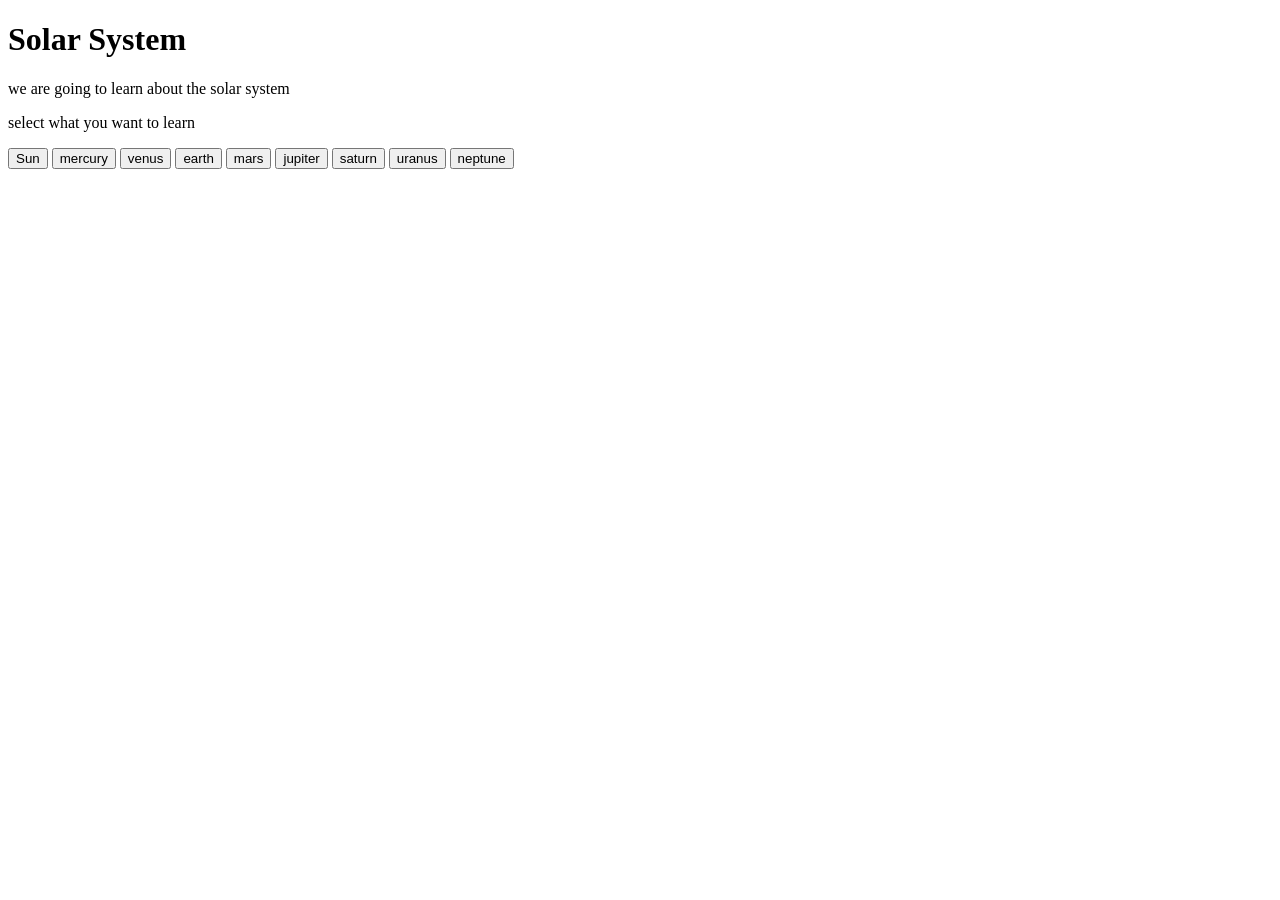
<file: index.html>
<!DOCTYPE html>
<html lang="en">
<head>
    <h1>Solar System </h1>
</head>
<body>
    <p>we are going to learn about the solar system</p>
    <p>select what you want to learn</p>
    <button onclick="sun()">Sun</button>
    <button onclick="mercury()">mercury</button>
    <button onclick="venus()">venus</button>
    <button onclick="earth()">earth</button>
    <button onclick="mars()">mars</button>
    <button onclick="jupiter()">jupiter</button>
    <button onclick="saturn()">saturn</button>
    <button onclick="uranus()">uranus</button>
    <button onclick="neptune()">neptune</button>
    <script src="details.js"></script>
</body>
</html>
</file>
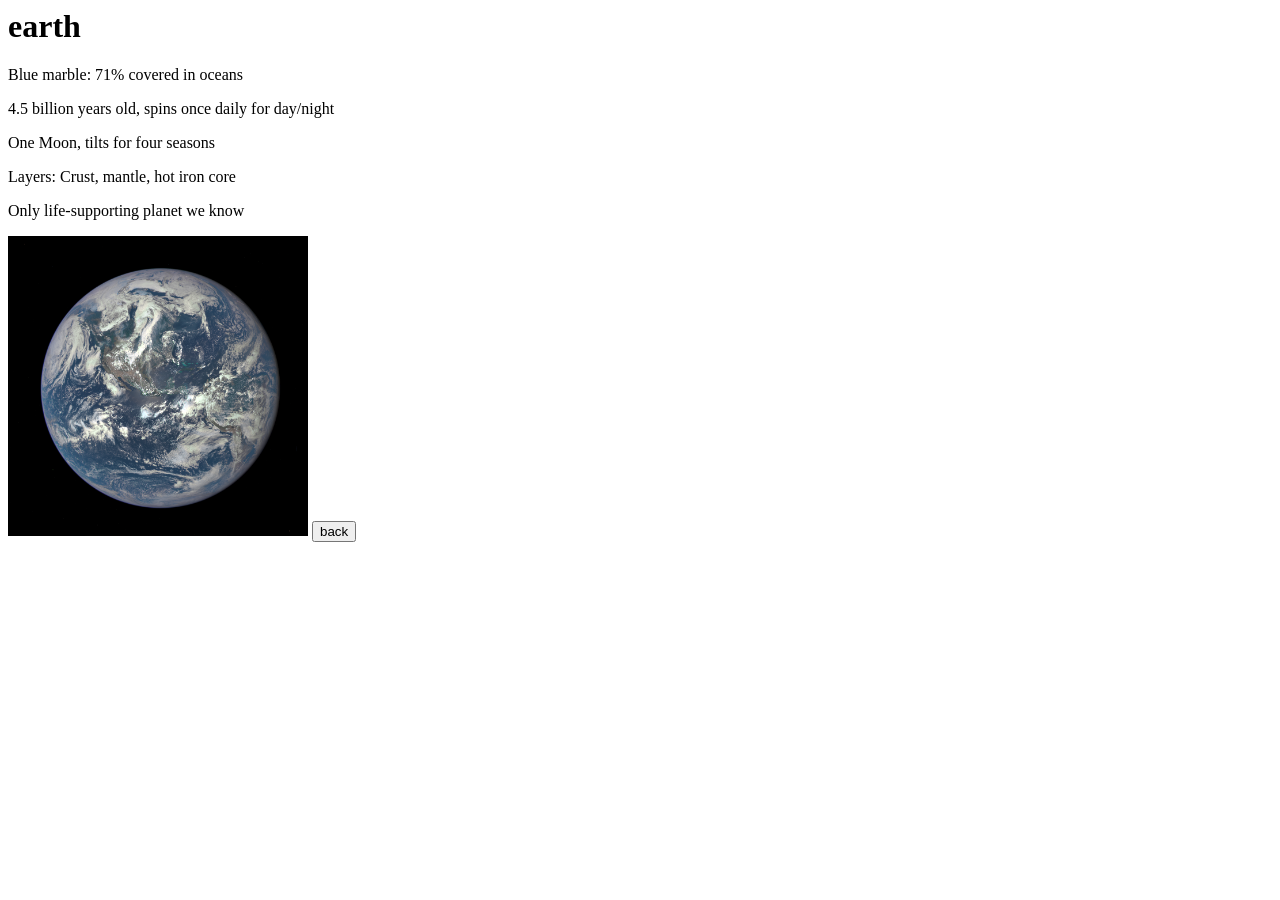
<file: earth.html>
<html lang="en">
<head>
   <h1>earth</h1>
</head>
<body>
    <p>Blue marble: 71% covered in oceans</p>
    <p>4.5 billion years old, spins once daily for day/night</p>
    <p>One Moon, tilts for four seasons</p>
    <p>Layers: Crust, mantle, hot iron core</p>
    <p>Only life-supporting planet we know</p>
    <img src="images/earth.webp" alt="this is earth image" width="300" height="300">
    <button onclick="back()">back</button>
    <script src="details.js"></script>
</body>
</html>
</file>
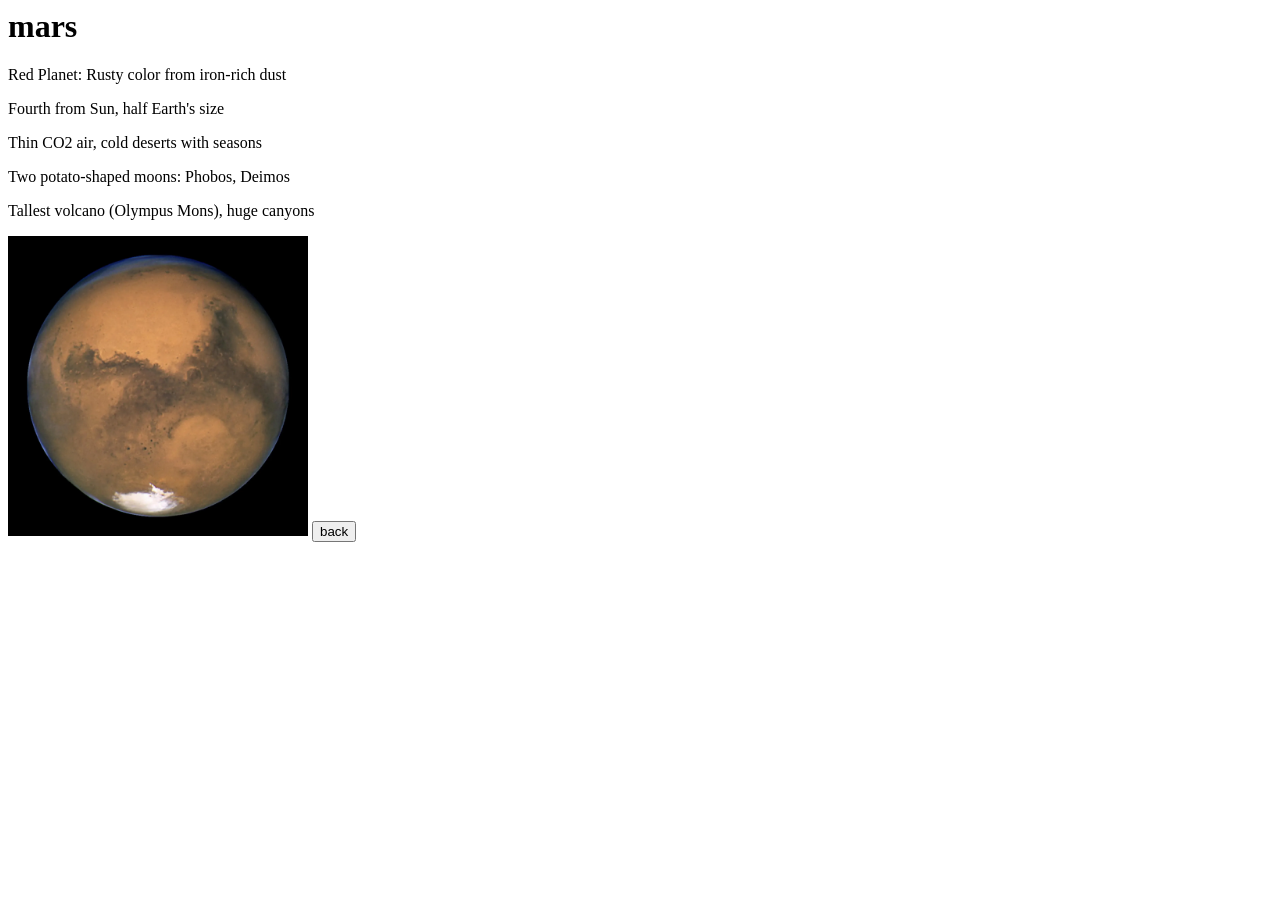
<file: mars.html>
<html lang="en">
<head>
   <h1>mars</h1>
</head>
<body>
    <p>Red Planet: Rusty color from iron-rich dust</p>
    <p>Fourth from Sun, half Earth's size</p>
    <p>Thin CO2 air, cold deserts with seasons</p>
    <p>Two potato-shaped moons: Phobos, Deimos</p>
    <p>Tallest volcano (Olympus Mons), huge canyons</p>
    <img src="images/mars.webp" alt="this is mars image" width="300" height="300">
    <button onclick="back()">back</button>
    <script src="details.js"></script>

</body>
</html>
</file>
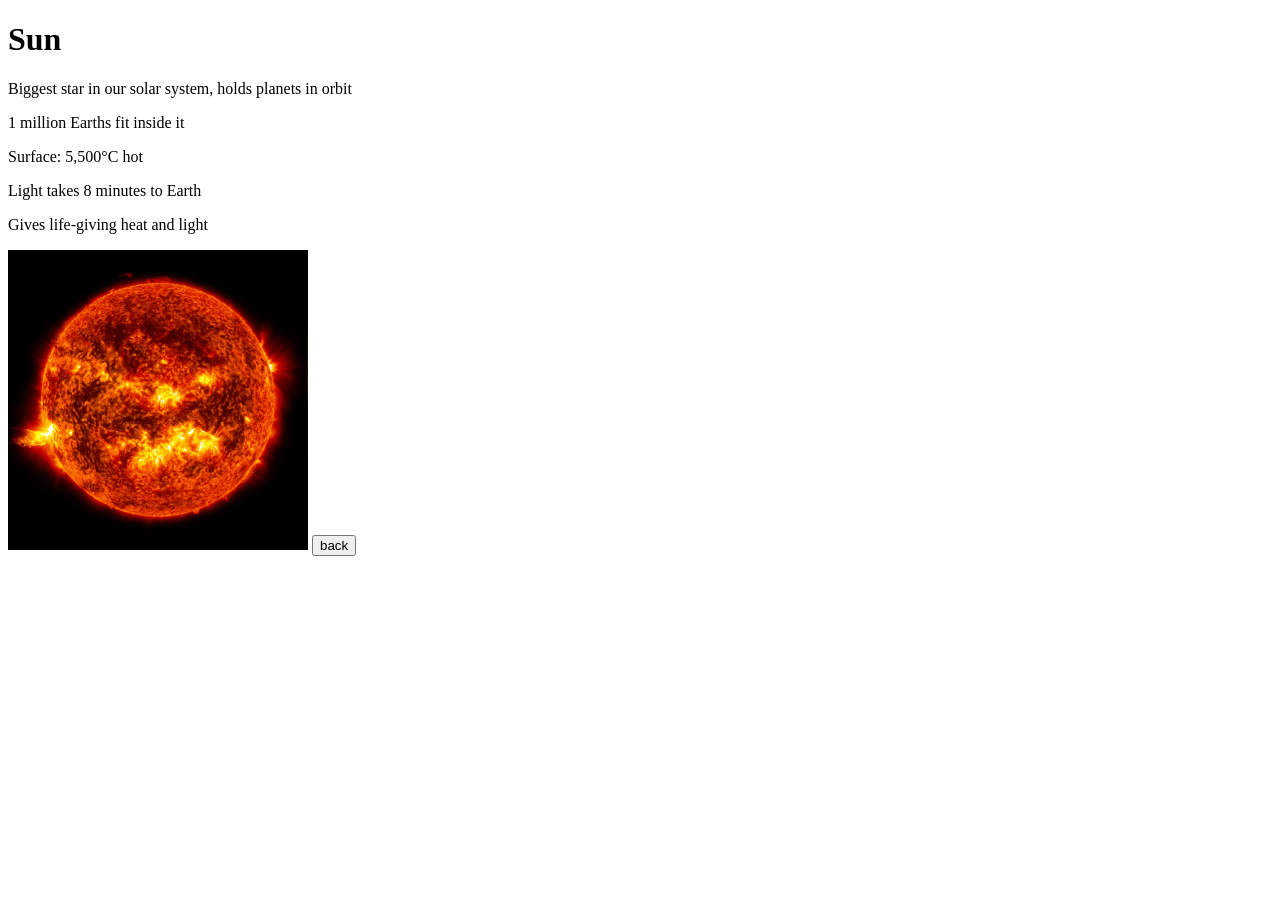
<file: sun.html>
<!DOCTYPE html>
<html lang="en">
<head>
   <h1>Sun</h1>
</head>
<body>
    <p>Biggest star in our solar system, holds planets in orbit</p>
    <p>1 million Earths fit inside it</p>
    <p>Surface: 5,500°C hot</p>
    <p>Light takes 8 minutes to Earth</p>
    <p>Gives life-giving heat and light</p>
    <img src="images/sun.jpg" alt="this is sun image" width="300" height="300">
    <button onclick="back()">back</button>
    <script src="details.js"></script>
</body>
</html>
</file>
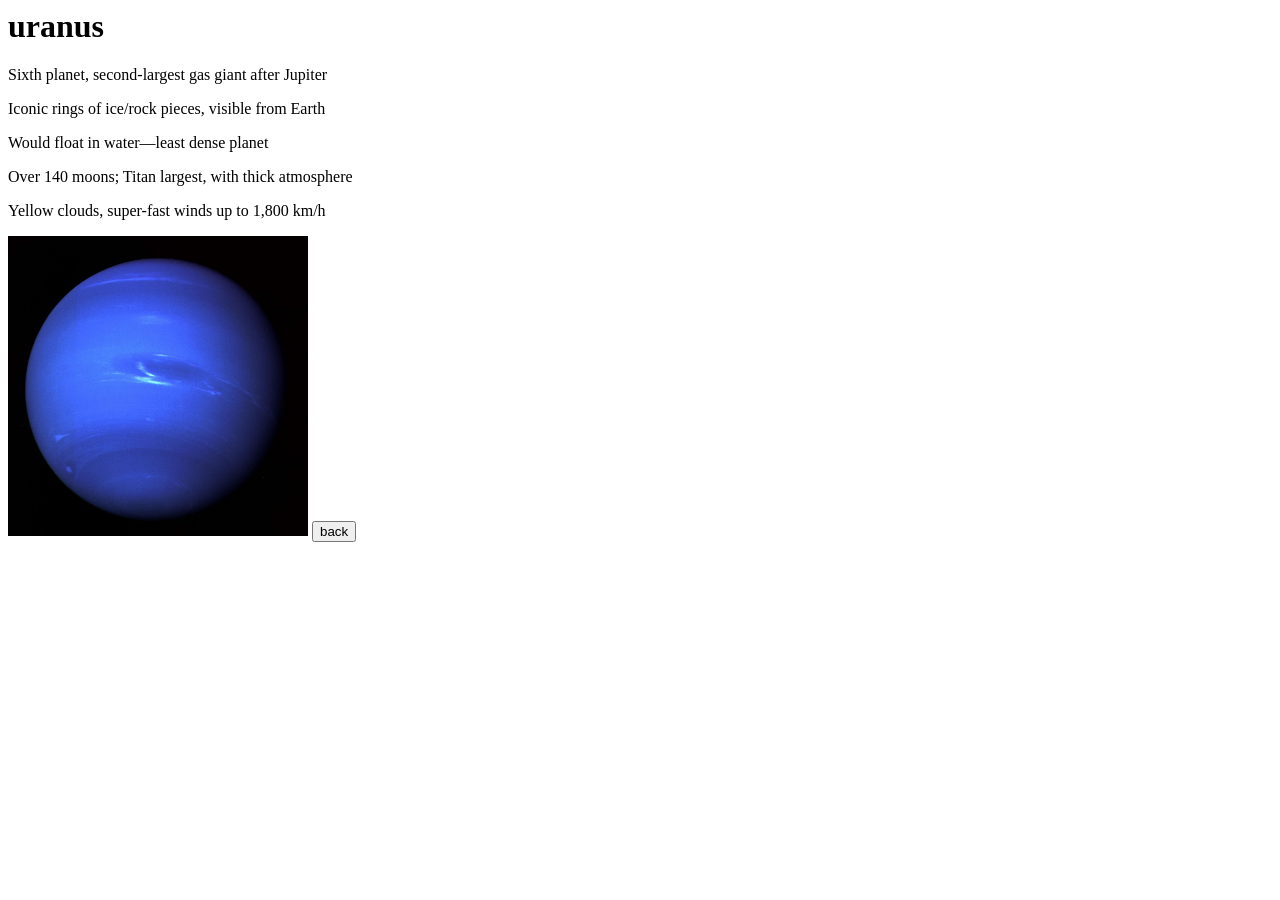
<file: uranus.html>
<html lang="en">
<head>
   <h1>uranus</h1>
</head>
<body>
    <p>Sixth planet, second-largest gas giant after Jupiter</p>
    <p>Iconic rings of ice/rock pieces, visible from Earth</p>
    <p>Would float in water—least dense planet</p>
    <p>Over 140 moons; Titan largest, with thick atmosphere</p>
    <p>Yellow clouds, super-fast winds up to 1,800 km/h</p>
    <img src="images/uranus.jpg" alt="this is uranus image" width="300" height="300">
    <button onclick="back()">back</button>
    <script src="details.js"></script>
</body>
</html>
</file>
